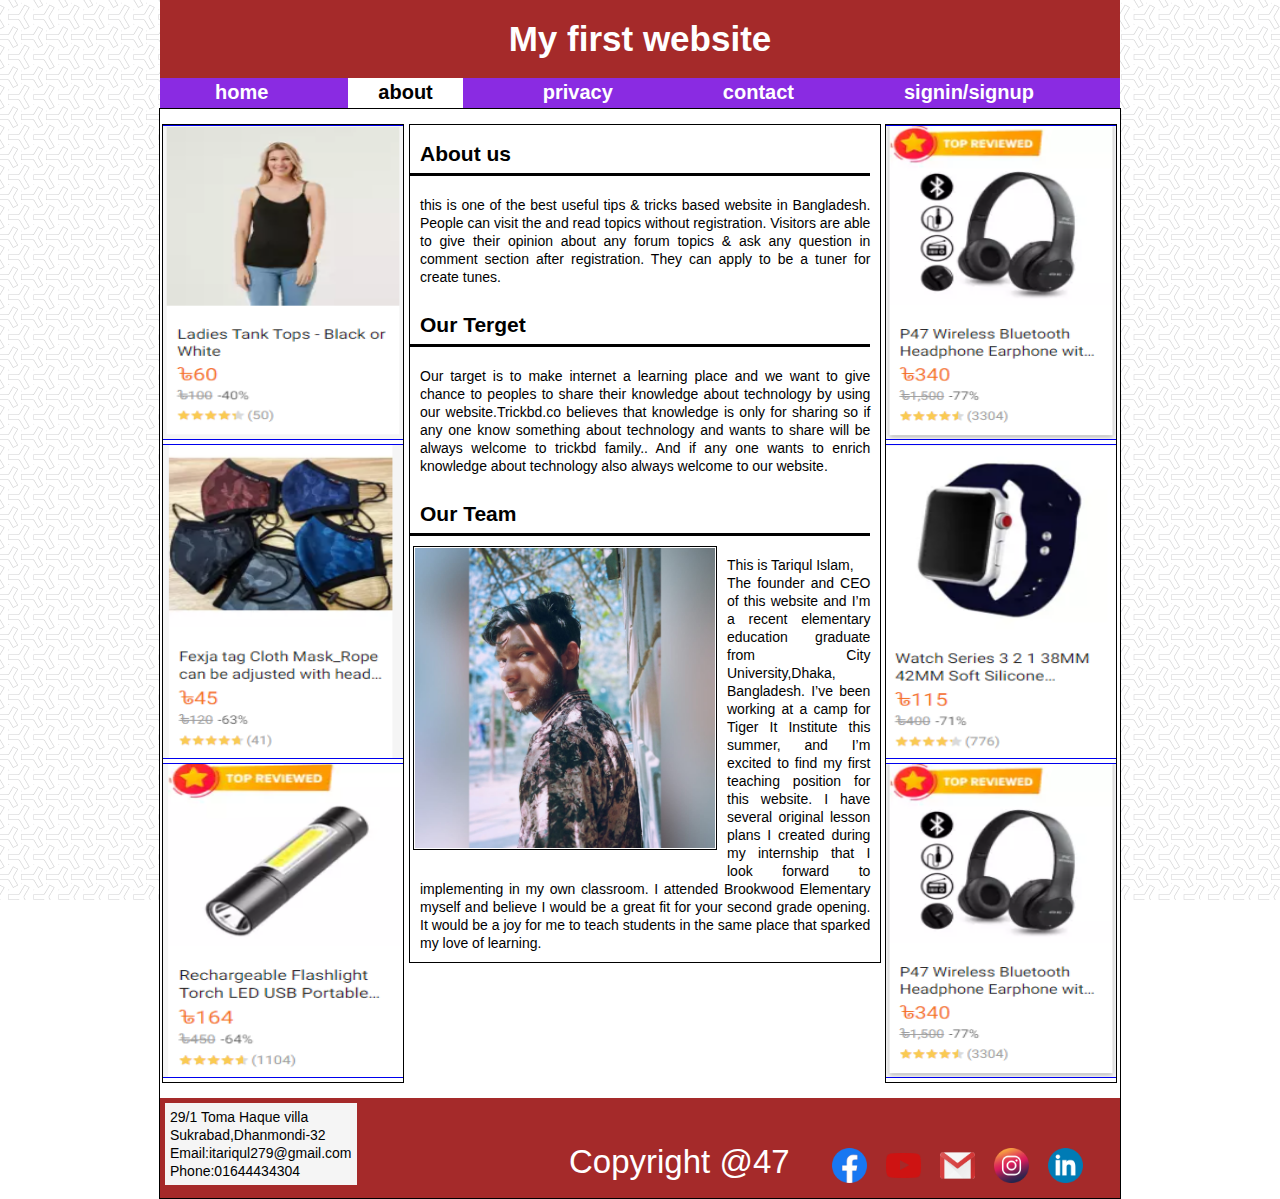
<file: about.html>
<!DOCTYPE html>
<HTML>

<HEAD>
	<title>www.hiddenmystery.com </title>
	<link rel="stylesheet" href="style.css">

	
</HEAD>

<BODY>
	<div class="headersection templete clear"> 

		<h2>My first website</h2>
		
	</div>
	<div class="navsection templete clear">
		<ul>
			<li><a href="index.html">home</a></li>
			<li><a id="active" href="about.html">about</a></li>
			<li><a href="Privacy.html">privacy</a></li>
			<li><a href="Contact.html">contact</a></li>
			<li><a href="Sign up.html">signin/signup</a></li>
		</ul>
	</div>
	
	<div class="contentsection templete clear ">
		<div class="sidebarads clear">
			<a href="https://www.daraz.com.bd/products/ladies-tank-tops-black-or-white-i182648378-s1126574892.html?spm=a2a0e.home.just4u.68.4c2e12f78naMxO&scm=1007.28811.237375.0&pvid=12f1c5d6-f398-4c69-ade0-ac682a7acb88&clickTrackInfo=pvid%3A12f1c5d6-f398-4c69-ade0-ac682a7acb88%3Bchannel_id%3A0000%3Bmt%3Ahot%3Bitem_id%3A182648378%3B" target="blank"><img src="images/ads/ads6.PNG" alt="ads"></a>
			<a href="https://www.daraz.com.bd/products/fexja-tag-cloth-mask_rope-can-be-adjusted-with-head-ears_1pcs-i183100328-s1127207162.html?spm=a2a0e.home.just4u.3.4c2e12f73lET91&scm=1007.28811.237375.0&pvid=ec79d7fa-2d5f-4cc7-a9e1-e8bbb1b2cdd8&clickTrackInfo=pvid%3Aec79d7fa-2d5f-4cc7-a9e1-e8bbb1b2cdd8%3Bchannel_id%3A0000%3Bmt%3Ahot%3Bitem_id%3A183100328%3B" target="blank"><img src="images/ads/ads4.PNG" alt="ads"></a>
			<a href="https://www.daraz.com.bd/products/rechargeable-flashlight-torch-led-usb-portable-torches-3-modes-mini-camping-lighting-i128796157-s1048614208.html?spm=a2a0e.home.just4u.59.4c2e12f78naMxO&scm=1007.28811.237375.0&pvid=12f1c5d6-f398-4c69-ade0-ac682a7acb88&clickTrackInfo=pvid%3A12f1c5d6-f398-4c69-ade0-ac682a7acb88%3Bchannel_id%3A0000%3Bmt%3Ahot%3Bitem_id%3A128796157%3B" target="blank"><img src="images/ads/ads5.PNG" alt="ads"></a>
			
		</div>
		<div class="maincontent clear">
			<div class="about">
				<h2>About us</h2>
				<p> this is one of the best useful tips & tricks based website in Bangladesh. People can visit the and read topics without registration.
					Visitors are able to give their opinion about any forum topics & ask any question in comment section after registration. 
					They can apply to be a tuner for create tunes.
				</p>
				<h2>Our Terget</h2>
				<p>Our target is to make internet a learning place and we want to give chance to peoples to share their knowledge about technology by 
					using our website.Trickbd.co believes that knowledge is only for sharing so if any one know something about technology and wants
					to share will be always welcome to trickbd family.. And if any one wants to enrich knowledge about technology also always welcome
					to our website.
				</p>
				<h2>Our Team</h2>
				<img src="images/social icons/82641253_903586306761892_776592033430110208_o.jpg" alt="my pic">
				<p>This is Tariqul Islam, <br>
					The founder and CEO of this website and I’m a recent elementary education graduate from City University,Dhaka, Bangladesh. I’ve been working at a camp 
					for Tiger It Institute this summer, and I’m excited to find my first teaching position for this website.
					I have several original lesson plans I created during my  internship that I look forward to implementing in my own classroom.
					I attended Brookwood Elementary myself and believe I would be a great fit for your second grade opening. It would be a joy for me to
					teach students in the same place that sparked my love of learning.
				</p>
				
			</div>
		</div>
		<div class="sidebar  clear ">
			<a href="https://www.daraz.com.bd/products/p47-wireless-bluetooth-headphone-earphone-with-sd-card-slot-i100379290-s1014306488.html?spm=a2a0e.home.just4u.23.4c2e12f7JgaK8X&scm=1007.28811.237375.0&pvid=a5cb58ea-1150-44a9-b2f0-a8d64dd37281&clickTrackInfo=pvid%3Aa5cb58ea-1150-44a9-b2f0-a8d64dd37281%3Bchannel_id%3A0000%3Bmt%3Ahot%3Bitem_id%3A100379290%3B" target="blank"><img src="images/ads/ads2.PNG" alt="ads"></a>	
			<a href="https://www.daraz.com.bd/products/watch-series-3-2-1-38mm-42mm-soft-silicone-breathable-replacement-strap-sport-loop-for-iwatch-series-4-40mm-44mm-i128646364-s1086476008.html?spm=a2a0e.home.just4u.17.4c2e12f7kWTBGr&scm=1007.28811.237375.0&pvid=08a7e1a3-3138-42f7-814f-4316140ee905&clickTrackInfo=pvid%3A08a7e1a3-3138-42f7-814f-4316140ee905%3Bchannel_id%3A0000%3Bmt%3Ahot%3Bitem_id%3A128646364%3B" target="blank"><img src="images/ads/ads3.PNG" alt="ads"></a>
			<a href="https://www.daraz.com.bd/products/p47-wireless-bluetooth-headphone-earphone-with-sd-card-slot-i100379290-s1014306488.html?spm=a2a0e.home.just4u.23.4c2e12f7JgaK8X&scm=1007.28811.237375.0&pvid=a5cb58ea-1150-44a9-b2f0-a8d64dd37281&clickTrackInfo=pvid%3Aa5cb58ea-1150-44a9-b2f0-a8d64dd37281%3Bchannel_id%3A0000%3Bmt%3Ahot%3Bitem_id%3A100379290%3B" target="blank"><img src="images/ads/ads2.PNG" alt="ads"></a>	
		</div>
		
		<div class="footersection templete clear">
			<div class="social">
				<a href="https://www.facebook.com/profile.php?id=100013315932548" target="blank"><img src="images/social icons/facebook.png" alt="facebook"></a>
				<a href="https://www.youtube.com/channel/UCsDbAvluAJyQwaCvxI68OAQ/featured"target="blank"><img src="images/social icons/youtube.png" alt="youtube"></a>
				<a href="#"><img src="images/social icons/gmail.png" alt="gmail"></a>
				<a href="#"><img src="images/social icons/insta.png" alt="instagram"></a>
				<a href="#"><img src="images/social icons/linkedin.png" alt="linkedin"></a>
			</div>
			<div class="address">
				<p>29/1 Toma Haque villa <br>Sukrabad,Dhanmondi-32 <br>Email:itariqul279@gmail.com <br>Phone:01644434304</p>
			</div>
			<div class="copyright">
				<p>Copyright @47</p>
			</div>
		</div>

	</BODY>


</HTML>
</file>
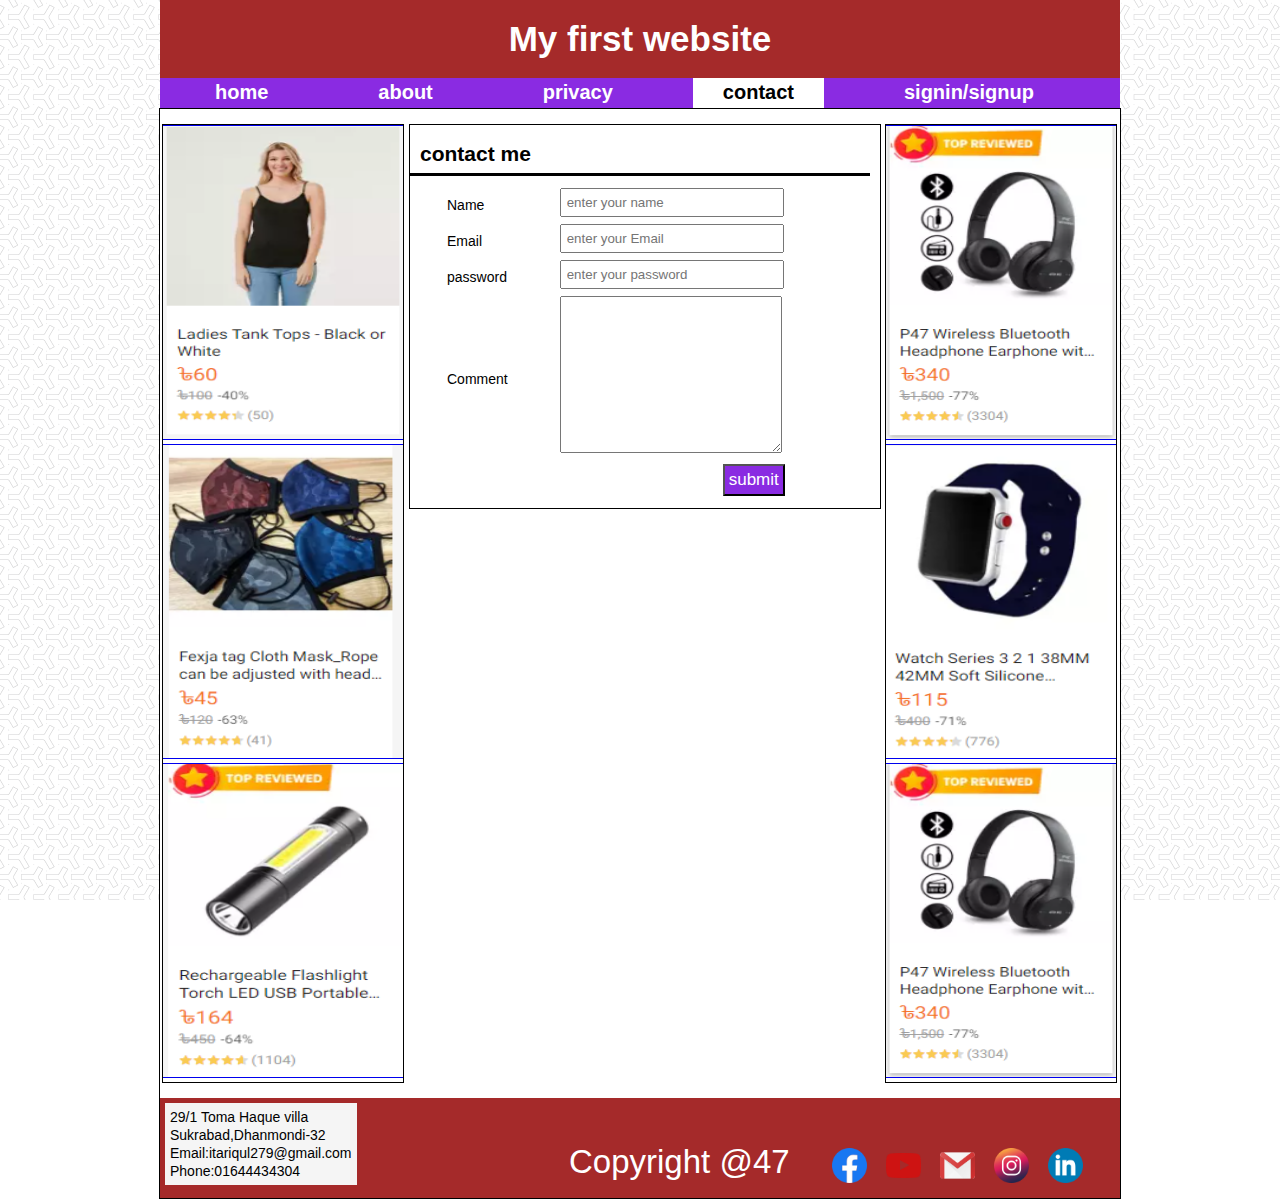
<file: Contact.html>
<!DOCTYPE html>
<HTML>

<HEAD>
	<title>www.hiddenmystery.com </title>
	<link rel="stylesheet" href="style.css">

	
</HEAD>

<BODY>
	<div class="headersection templete clear"> 
		

		<h2>My first website</h2>

		
	</div>
	<div class="navsection templete clear">
		<ul>
			<li><a href="index.html">home</a></li>
			<li><a href="about.html">about</a></li>
			<li><a href="Privacy.html">privacy</a></li>
			<li><a id="active" href="Contact.html">contact</a></li>
			<li><a href="Sign up.html">signin/signup</a></li>
		</ul>
	</div>
	
	<div class="contentsection templete clear ">
		<div class="sidebarads clear">
			<a href="https://www.daraz.com.bd/products/ladies-tank-tops-black-or-white-i182648378-s1126574892.html?spm=a2a0e.home.just4u.68.4c2e12f78naMxO&scm=1007.28811.237375.0&pvid=12f1c5d6-f398-4c69-ade0-ac682a7acb88&clickTrackInfo=pvid%3A12f1c5d6-f398-4c69-ade0-ac682a7acb88%3Bchannel_id%3A0000%3Bmt%3Ahot%3Bitem_id%3A182648378%3B" target="blank"><img src="images/ads/ads6.PNG" alt="ads"></a>
			<a href="https://www.daraz.com.bd/products/fexja-tag-cloth-mask_rope-can-be-adjusted-with-head-ears_1pcs-i183100328-s1127207162.html?spm=a2a0e.home.just4u.3.4c2e12f73lET91&scm=1007.28811.237375.0&pvid=ec79d7fa-2d5f-4cc7-a9e1-e8bbb1b2cdd8&clickTrackInfo=pvid%3Aec79d7fa-2d5f-4cc7-a9e1-e8bbb1b2cdd8%3Bchannel_id%3A0000%3Bmt%3Ahot%3Bitem_id%3A183100328%3B" target="blank"><img src="images/ads/ads4.PNG" alt="ads"></a>
			<a href="https://www.daraz.com.bd/products/rechargeable-flashlight-torch-led-usb-portable-torches-3-modes-mini-camping-lighting-i128796157-s1048614208.html?spm=a2a0e.home.just4u.59.4c2e12f78naMxO&scm=1007.28811.237375.0&pvid=12f1c5d6-f398-4c69-ade0-ac682a7acb88&clickTrackInfo=pvid%3A12f1c5d6-f398-4c69-ade0-ac682a7acb88%3Bchannel_id%3A0000%3Bmt%3Ahot%3Bitem_id%3A128796157%3B" target="blank"><img src="images/ads/ads5.PNG" alt="ads"></a>
			
		</div>	
		<div class="maincontent clear">
			<div class="contact">
				<h2>contact me</h2>
				<table>
					<tr>
						<td>Name</td>
						<td><input type="text" name="Name" placeholder="enter your name"></td>
					<tr>
						<td>Email</td>
						<td><input type="email" name="Email" placeholder="enter your Email"></td>
					</tr>
					<tr>
						<td>password</td>
						<td><input type="password" name="password" placeholder="enter your password"></td>
					</tr>
					<tr>
						<td>Comment</td>
						<td>
							<textarea></textarea>
						</td>
					</tr>
					<tr>
						<td></td>
						<td><input type="submit" name="Value" value="submit"></td>
					</tr>
				</table>
				
			</div>
		</div>
		<div class="sidebar  clear ">
			<a href="https://www.daraz.com.bd/products/p47-wireless-bluetooth-headphone-earphone-with-sd-card-slot-i100379290-s1014306488.html?spm=a2a0e.home.just4u.23.4c2e12f7JgaK8X&scm=1007.28811.237375.0&pvid=a5cb58ea-1150-44a9-b2f0-a8d64dd37281&clickTrackInfo=pvid%3Aa5cb58ea-1150-44a9-b2f0-a8d64dd37281%3Bchannel_id%3A0000%3Bmt%3Ahot%3Bitem_id%3A100379290%3B" target="blank"><img src="images/ads/ads2.PNG" alt="ads"></a>	
			<a href="https://www.daraz.com.bd/products/watch-series-3-2-1-38mm-42mm-soft-silicone-breathable-replacement-strap-sport-loop-for-iwatch-series-4-40mm-44mm-i128646364-s1086476008.html?spm=a2a0e.home.just4u.17.4c2e12f7kWTBGr&scm=1007.28811.237375.0&pvid=08a7e1a3-3138-42f7-814f-4316140ee905&clickTrackInfo=pvid%3A08a7e1a3-3138-42f7-814f-4316140ee905%3Bchannel_id%3A0000%3Bmt%3Ahot%3Bitem_id%3A128646364%3B" target="blank"><img src="images/ads/ads3.PNG" alt="ads"></a>
			<a href="https://www.daraz.com.bd/products/p47-wireless-bluetooth-headphone-earphone-with-sd-card-slot-i100379290-s1014306488.html?spm=a2a0e.home.just4u.23.4c2e12f7JgaK8X&scm=1007.28811.237375.0&pvid=a5cb58ea-1150-44a9-b2f0-a8d64dd37281&clickTrackInfo=pvid%3Aa5cb58ea-1150-44a9-b2f0-a8d64dd37281%3Bchannel_id%3A0000%3Bmt%3Ahot%3Bitem_id%3A100379290%3B" target="blank"><img src="images/ads/ads2.PNG" alt="ads"></a>	
		</div>
		<div class="footersection templete clear">
			<div class="social">
				<a href="https://www.facebook.com/profile.php?id=100013315932548" target="blank"><img src="images/social icons/facebook.png" alt="facebook"></a>
				<a href="https://www.youtube.com/channel/UCsDbAvluAJyQwaCvxI68OAQ/featured"target="blank"><img src="images/social icons/youtube.png" alt="youtube"></a>
				<a href="#"><img src="images/social icons/gmail.png" alt="gmail"></a>
				<a href="#"><img src="images/social icons/insta.png" alt="instagram"></a>
				<a href="#"><img src="images/social icons/linkedin.png" alt="linkedin"></a>
			</div>
			<div class="address">
				<p>29/1 Toma Haque villa <br>Sukrabad,Dhanmondi-32 <br>Email:itariqul279@gmail.com <br>Phone:01644434304</p>
			</div>
			<div class="copyright">
				<p>Copyright @47</p>
			</div>
		</div>

	</BODY>


</HTML>
</file>
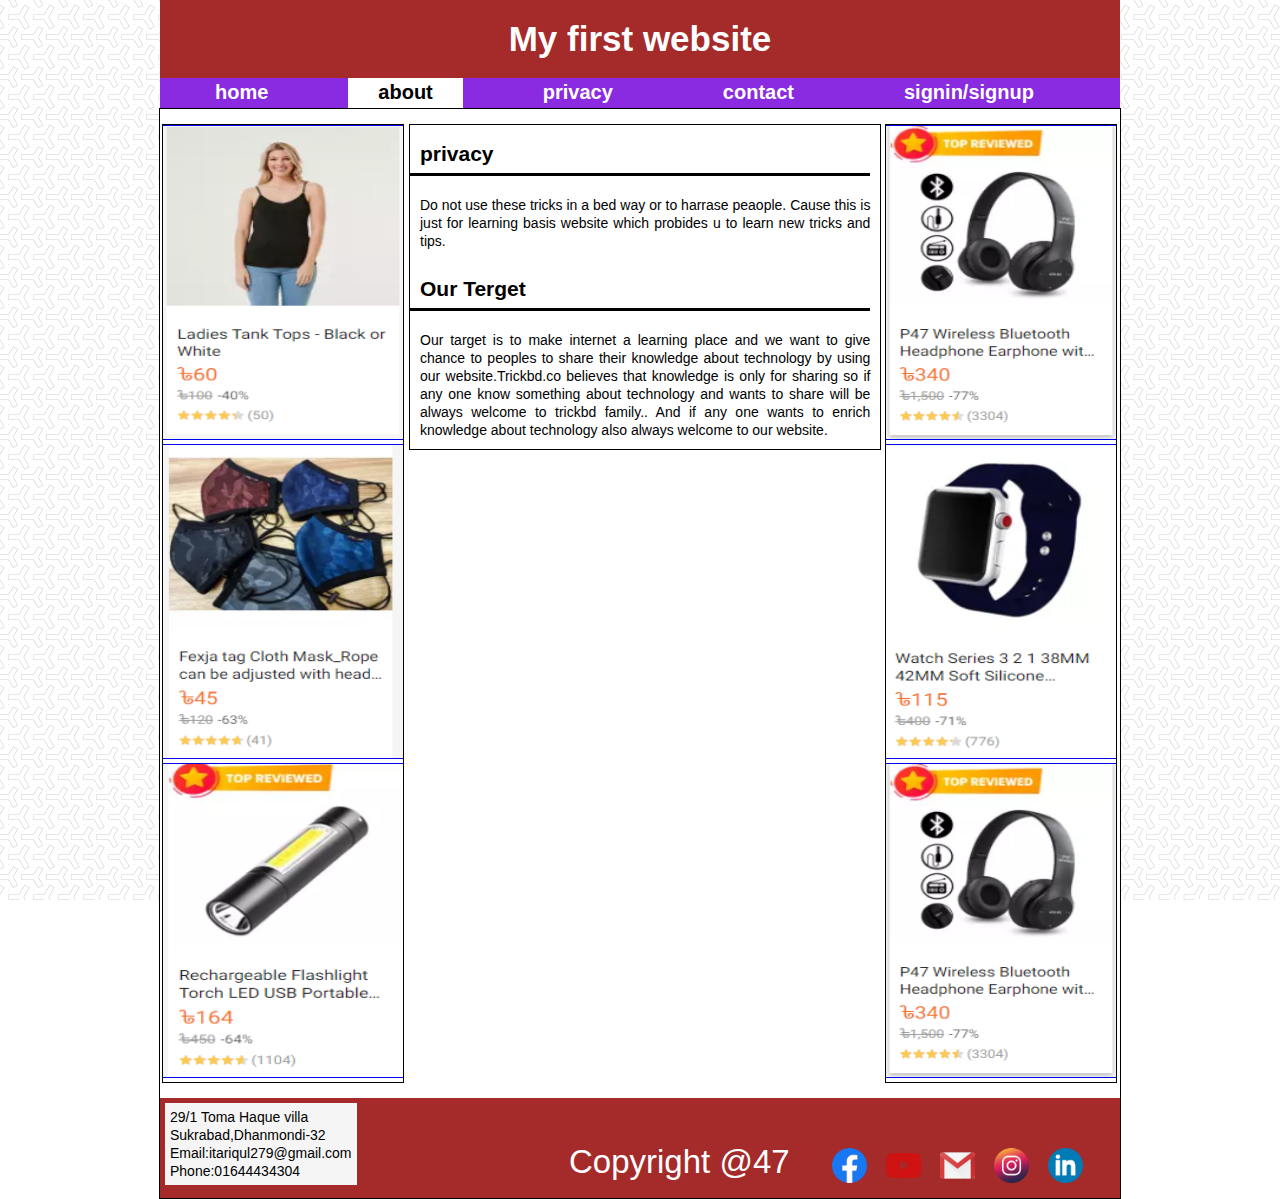
<file: Privacy.html>
<!DOCTYPE html>
<HTML>

<HEAD>
	<title>www.hiddenmystery.com </title>
	<link rel="stylesheet" href="style.css">

	
</HEAD>

<BODY>
	<div class="headersection templete clear"> 

		<h2>My first website</h2>
		
	</div>
	<div class="navsection templete clear">
		<ul>
			<li><a href="index.html">home</a></li>
			<li><a id="active" href="about.html">about</a></li>
			<li><a href="Privacy.html">privacy</a></li>
			<li><a href="Contact.html">contact</a></li>
			<li><a href="Sign up.html">signin/signup</a></li>
		</ul>
	</div>
	
	<div class="contentsection templete clear ">
		<div class="sidebarads clear">
			<a href="https://www.daraz.com.bd/products/ladies-tank-tops-black-or-white-i182648378-s1126574892.html?spm=a2a0e.home.just4u.68.4c2e12f78naMxO&scm=1007.28811.237375.0&pvid=12f1c5d6-f398-4c69-ade0-ac682a7acb88&clickTrackInfo=pvid%3A12f1c5d6-f398-4c69-ade0-ac682a7acb88%3Bchannel_id%3A0000%3Bmt%3Ahot%3Bitem_id%3A182648378%3B" target="blank"><img src="images/ads/ads6.PNG" alt="ads"></a>
			<a href="https://www.daraz.com.bd/products/fexja-tag-cloth-mask_rope-can-be-adjusted-with-head-ears_1pcs-i183100328-s1127207162.html?spm=a2a0e.home.just4u.3.4c2e12f73lET91&scm=1007.28811.237375.0&pvid=ec79d7fa-2d5f-4cc7-a9e1-e8bbb1b2cdd8&clickTrackInfo=pvid%3Aec79d7fa-2d5f-4cc7-a9e1-e8bbb1b2cdd8%3Bchannel_id%3A0000%3Bmt%3Ahot%3Bitem_id%3A183100328%3B" target="blank"><img src="images/ads/ads4.PNG" alt="ads"></a>
			<a href="https://www.daraz.com.bd/products/rechargeable-flashlight-torch-led-usb-portable-torches-3-modes-mini-camping-lighting-i128796157-s1048614208.html?spm=a2a0e.home.just4u.59.4c2e12f78naMxO&scm=1007.28811.237375.0&pvid=12f1c5d6-f398-4c69-ade0-ac682a7acb88&clickTrackInfo=pvid%3A12f1c5d6-f398-4c69-ade0-ac682a7acb88%3Bchannel_id%3A0000%3Bmt%3Ahot%3Bitem_id%3A128796157%3B" target="blank"><img src="images/ads/ads5.PNG" alt="ads"></a>
			
		</div>
		<div class="maincontent clear">
			<div class="privacy">
				<h2>privacy</h2>
				<p> Do not use these tricks in a bed way or to harrase peaople. Cause this is just for learning basis website which probides u to learn new tricks
					and tips.
				</p>
				<h2>Our Terget</h2>
				<p>Our target is to make internet a learning place and we want to give chance to peoples to share their knowledge about technology by 
					using our website.Trickbd.co believes that knowledge is only for sharing so if any one know something about technology and wants
					to share will be always welcome to trickbd family.. And if any one wants to enrich knowledge about technology also always welcome
					to our website.
				</p>
			</div>
		</div>
		<div class="sidebar  clear ">
			<a href="https://www.daraz.com.bd/products/p47-wireless-bluetooth-headphone-earphone-with-sd-card-slot-i100379290-s1014306488.html?spm=a2a0e.home.just4u.23.4c2e12f7JgaK8X&scm=1007.28811.237375.0&pvid=a5cb58ea-1150-44a9-b2f0-a8d64dd37281&clickTrackInfo=pvid%3Aa5cb58ea-1150-44a9-b2f0-a8d64dd37281%3Bchannel_id%3A0000%3Bmt%3Ahot%3Bitem_id%3A100379290%3B" target="blank"><img src="images/ads/ads2.PNG" alt="ads"></a>	
			<a href="https://www.daraz.com.bd/products/watch-series-3-2-1-38mm-42mm-soft-silicone-breathable-replacement-strap-sport-loop-for-iwatch-series-4-40mm-44mm-i128646364-s1086476008.html?spm=a2a0e.home.just4u.17.4c2e12f7kWTBGr&scm=1007.28811.237375.0&pvid=08a7e1a3-3138-42f7-814f-4316140ee905&clickTrackInfo=pvid%3A08a7e1a3-3138-42f7-814f-4316140ee905%3Bchannel_id%3A0000%3Bmt%3Ahot%3Bitem_id%3A128646364%3B" target="blank"><img src="images/ads/ads3.PNG" alt="ads"></a>
			<a href="https://www.daraz.com.bd/products/p47-wireless-bluetooth-headphone-earphone-with-sd-card-slot-i100379290-s1014306488.html?spm=a2a0e.home.just4u.23.4c2e12f7JgaK8X&scm=1007.28811.237375.0&pvid=a5cb58ea-1150-44a9-b2f0-a8d64dd37281&clickTrackInfo=pvid%3Aa5cb58ea-1150-44a9-b2f0-a8d64dd37281%3Bchannel_id%3A0000%3Bmt%3Ahot%3Bitem_id%3A100379290%3B" target="blank"><img src="images/ads/ads2.PNG" alt="ads"></a>	
		</div>
		
		<div class="footersection templete clear">
			<div class="social">
				<a href="https://www.facebook.com/profile.php?id=100013315932548" target="blank"><img src="images/social icons/facebook.png" alt="facebook"></a>
				<a href="https://www.youtube.com/channel/UCsDbAvluAJyQwaCvxI68OAQ/featured"target="blank"><img src="images/social icons/youtube.png" alt="youtube"></a>
				<a href="#"><img src="images/social icons/gmail.png" alt="gmail"></a>
				<a href="#"><img src="images/social icons/insta.png" alt="instagram"></a>
				<a href="#"><img src="images/social icons/linkedin.png" alt="linkedin"></a>
			</div>
			<div class="address">
				<p>29/1 Toma Haque villa <br>Sukrabad,Dhanmondi-32 <br>Email:itariqul279@gmail.com <br>Phone:01644434304</p>
			</div>
			<div class="copyright">
				<p>Copyright @47</p>
			</div>
		</div>

	</BODY>


</HTML>
</file>
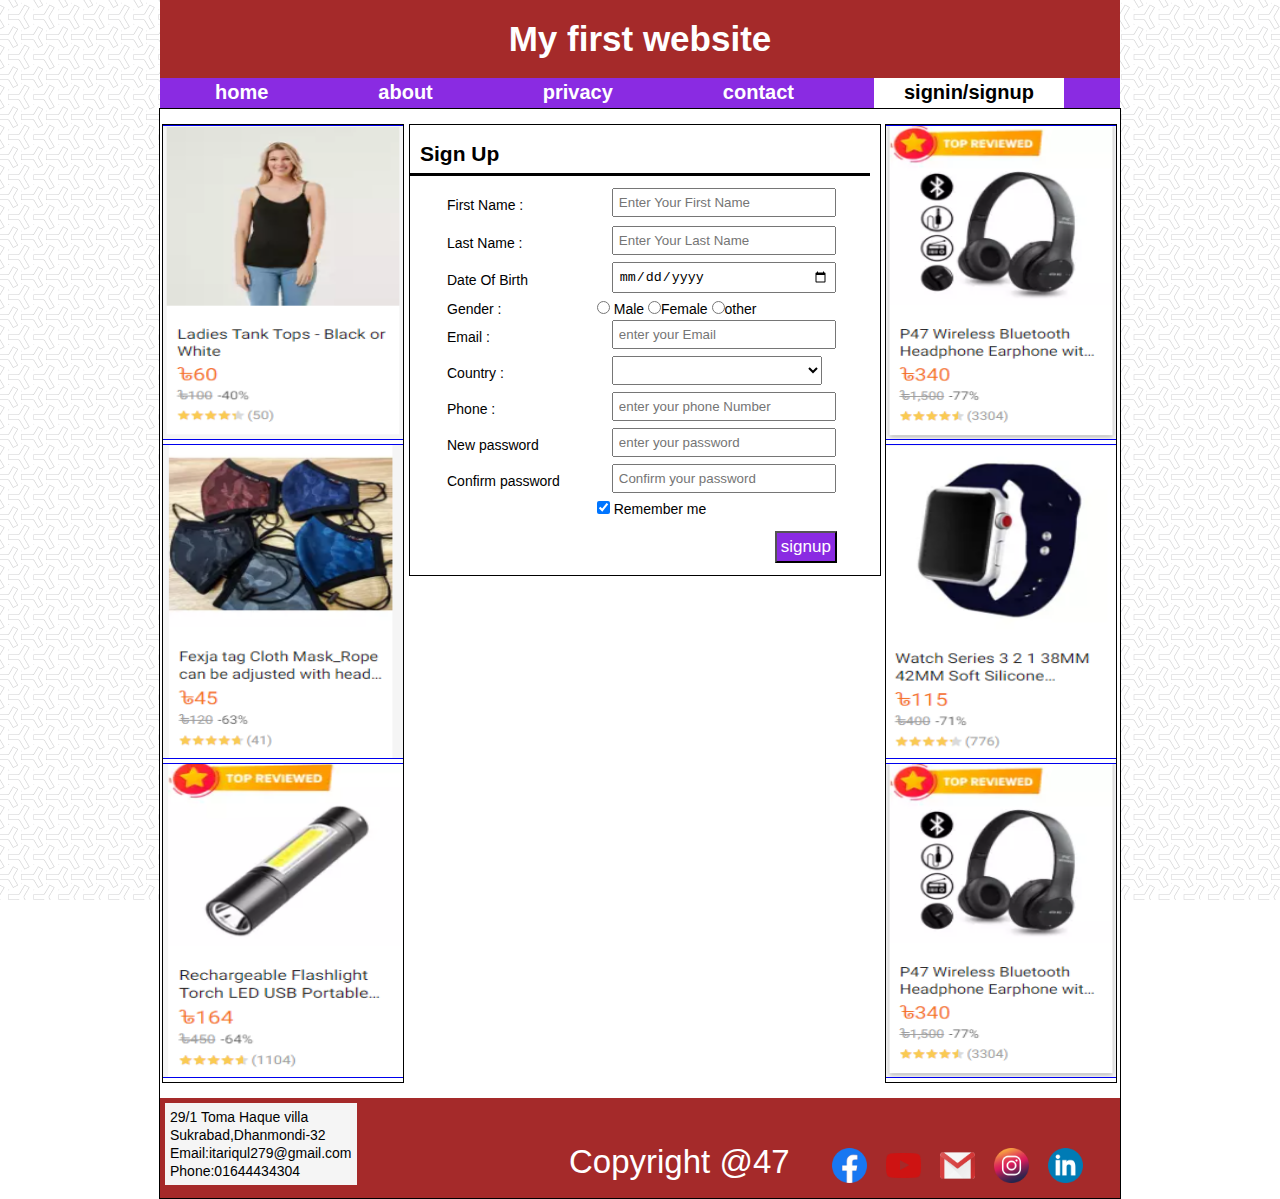
<file: Sign up.html>
<!DOCTYPE html>
<HTML>

<HEAD>
	<title>www.hiddenmystery.com </title>
	<link rel="stylesheet" href="style.css">

	
</HEAD>

<BODY>
	<div class="headersection templete clear"> 
		

		<h2>My first website</h2>

		
	</div>
	<div class="navsection templete clear">
		<ul>
			<li><a href="index.html">home</a></li>
			<li><a href="about.html">about</a></li>
			<li><a href="Privacy.html">privacy</a></li>
			<li><a href="Contact.html">contact</a></li>
			<li><a id="active" href="Sign up.html">signin/signup</a></li>
		</ul>
	</div>
	
	<div class="contentsection templete clear ">
		<div class="sidebarads clear">
			<a href="https://www.daraz.com.bd/products/ladies-tank-tops-black-or-white-i182648378-s1126574892.html?spm=a2a0e.home.just4u.68.4c2e12f78naMxO&scm=1007.28811.237375.0&pvid=12f1c5d6-f398-4c69-ade0-ac682a7acb88&clickTrackInfo=pvid%3A12f1c5d6-f398-4c69-ade0-ac682a7acb88%3Bchannel_id%3A0000%3Bmt%3Ahot%3Bitem_id%3A182648378%3B" target="blank"><img src="images/ads/ads6.PNG" alt="ads"></a>
			<a href="https://www.daraz.com.bd/products/fexja-tag-cloth-mask_rope-can-be-adjusted-with-head-ears_1pcs-i183100328-s1127207162.html?spm=a2a0e.home.just4u.3.4c2e12f73lET91&scm=1007.28811.237375.0&pvid=ec79d7fa-2d5f-4cc7-a9e1-e8bbb1b2cdd8&clickTrackInfo=pvid%3Aec79d7fa-2d5f-4cc7-a9e1-e8bbb1b2cdd8%3Bchannel_id%3A0000%3Bmt%3Ahot%3Bitem_id%3A183100328%3B" target="blank"><img src="images/ads/ads4.PNG" alt="ads"></a>
			<a href="https://www.daraz.com.bd/products/rechargeable-flashlight-torch-led-usb-portable-torches-3-modes-mini-camping-lighting-i128796157-s1048614208.html?spm=a2a0e.home.just4u.59.4c2e12f78naMxO&scm=1007.28811.237375.0&pvid=12f1c5d6-f398-4c69-ade0-ac682a7acb88&clickTrackInfo=pvid%3A12f1c5d6-f398-4c69-ade0-ac682a7acb88%3Bchannel_id%3A0000%3Bmt%3Ahot%3Bitem_id%3A128796157%3B" target="blank"><img src="images/ads/ads5.PNG" alt="ads"></a>
			
		</div>	
		<div class="maincontent clear">
			<div class="signup">
				<h2>Sign Up</h2>
				<table>
					<tr>
						<td>First Name :</td>
						<td><input type="text" name="First Name" placeholder="Enter Your First Name"></td>
					<tr>
					<tr>
						<td>Last Name :</td>
						<td><input type="text" name="Last Name" placeholder="Enter Your Last Name"></td>
					<tr>
						<td>Date Of Birth</td>
						<td><input type="date"></td>
					</tr>
					<tr>
						<td>Gender :</td>
						
						<td><input type="radio" name="gender"> Male 
							<input type="radio" name="gender">Female
							<input type="radio" name="gender">other
						</td>
					
					</tr>
					<tr>
						<td>Email :</td>
						<td><input type="email" name="Email" placeholder="enter your Email"></td>
					</tr>
					<tr>
						<td>Country :</td>
						<td>
							<select name="Country" id="country">
								<option value="Bangladesh"></option>
								<option value="india"></option>
								<option value="Germany"></option>
								<option value="England"></option>
							</select>

						</td>
					</tr>
					<tr>
						<td>Phone :</td>
						<td>
							<input type="gender" name="Email" placeholder="enter your phone Number"></td>

						</td>
					</tr>
					<tr>
						<td>New password</td>
						<td><input type="password" name="password" placeholder="enter your password"></td>
					</tr>
					<tr>
						<td>Confirm password</td>
						<td><input type="password" name="password" placeholder="Confirm your password"></td>
					</tr>
					<tr>
						<td></td>
						<td><input type="checkbox" checked="checked" name="remember" style="margin-bottom:15px"> Remember me</td>
					</tr>
					<tr>
						<td></td>
						<td><input type="submit" name="Value" value="signup"></td>
					</tr>
					
				</table>
				
			</div>
		</div>
		<div class="sidebar  clear ">
			<a href="https://www.daraz.com.bd/products/p47-wireless-bluetooth-headphone-earphone-with-sd-card-slot-i100379290-s1014306488.html?spm=a2a0e.home.just4u.23.4c2e12f7JgaK8X&scm=1007.28811.237375.0&pvid=a5cb58ea-1150-44a9-b2f0-a8d64dd37281&clickTrackInfo=pvid%3Aa5cb58ea-1150-44a9-b2f0-a8d64dd37281%3Bchannel_id%3A0000%3Bmt%3Ahot%3Bitem_id%3A100379290%3B" target="blank"><img src="images/ads/ads2.PNG" alt="ads"></a>	
			<a href="https://www.daraz.com.bd/products/watch-series-3-2-1-38mm-42mm-soft-silicone-breathable-replacement-strap-sport-loop-for-iwatch-series-4-40mm-44mm-i128646364-s1086476008.html?spm=a2a0e.home.just4u.17.4c2e12f7kWTBGr&scm=1007.28811.237375.0&pvid=08a7e1a3-3138-42f7-814f-4316140ee905&clickTrackInfo=pvid%3A08a7e1a3-3138-42f7-814f-4316140ee905%3Bchannel_id%3A0000%3Bmt%3Ahot%3Bitem_id%3A128646364%3B" target="blank"><img src="images/ads/ads3.PNG" alt="ads"></a>
			<a href="https://www.daraz.com.bd/products/p47-wireless-bluetooth-headphone-earphone-with-sd-card-slot-i100379290-s1014306488.html?spm=a2a0e.home.just4u.23.4c2e12f7JgaK8X&scm=1007.28811.237375.0&pvid=a5cb58ea-1150-44a9-b2f0-a8d64dd37281&clickTrackInfo=pvid%3Aa5cb58ea-1150-44a9-b2f0-a8d64dd37281%3Bchannel_id%3A0000%3Bmt%3Ahot%3Bitem_id%3A100379290%3B" target="blank"><img src="images/ads/ads2.PNG" alt="ads"></a>	
		</div>
		<div class="footersection templete clear">
			<div class="social">
				<a href="https://www.facebook.com/profile.php?id=100013315932548" target="blank"><img src="images/social icons/facebook.png" alt="facebook"></a>
				<a href="https://www.youtube.com/channel/UCsDbAvluAJyQwaCvxI68OAQ/featured"target="blank"><img src="images/social icons/youtube.png" alt="youtube"></a>
				<a href="#"><img src="images/social icons/gmail.png" alt="gmail"></a>
				<a href="#"><img src="images/social icons/insta.png" alt="instagram"></a>
				<a href="#"><img src="images/social icons/linkedin.png" alt="linkedin"></a>
			</div>
			<div class="address">
				<p>29/1 Toma Haque villa <br>Sukrabad,Dhanmondi-32 <br>Email:itariqul279@gmail.com <br>Phone:01644434304</p>
			</div>
			<div class="copyright">
				<p>Copyright @47</p>
			</div>
		</div>
	</BODY>


</HTML>
</file>
<file: style.css>
*{margin:0;padding:0;outline:0;}
body{font-family: arial;font-size: 14px;line-height: 18px;color: #000;
    background:url(images/bg.png) repeat fixed 0 0 ;}

.templete{width:960px; margin:0 auto;}
.clear{overflow: hidden;}
.headersection{
    background:brown;
    color: white;
    text-align: center;}
.headersection h2{margin: 30px;font-size: 35px;}

.social{width: 30%;float: right;}
.social img{width: 35px;margin-right: 15px;margin-top: 50px;}
.social img:hover{background: white;}

.navsection{
    padding-top: 5px;
    padding-bottom: 5px;
    background:blueviolet;}
.navsection ul{margin: 0px;padding: 0px;list-style: none;}
.navsection ul li{display: block;float: left;}
.navsection ul li a{
    color: white;font-size: 20px;
    font-weight: bold;margin: 25px;
    padding: 5px 30px;
    text-decoration: none;
    }
.navsection ul li a:hover{background: white;color: black;} 
#active{background: white;color: black;}
.contentsection{background: white;border:1px solid;}
.maincontent img{width: 225px;
    height: 170px;
    border: 1px solid;
    padding: 1px;
    margin-left: 3px;}
.maincontent{width: 49%;
    background: white none repeat scroll 0 0;
    border: 1px solid;
    float: left;
    margin-top: 15px;
    margin-bottom: 15px;}
    }
.maincontent img{background: white;}
.contact table tr td, .signup table tr td{padding-left: 35px;}
input[type="text"],input[type="email"],input[type="password"],input[type="date"],input[type="gender"],input[type="number"],select[id="country"]{
    padding: 5px;
    margin-bottom: 5px;
    margin-left: 15px;
    width: 210px;}
textarea{padding: 5px;
    margin-bottom: 5px;
    margin-left: 15px;
    width: 210px;
    height: 145px;}
input[type="submit"]{font-size: 17px;
    padding: 4px;
    margin-left: 178px;
    margin-bottom: 10px;
    background: blueviolet;
    color: white;}
input[type="submit"]:hover{background: white;color: black;}
.about img{height: 300px;width: 300px;float: left;
    margin-bottom: 23px;margin-right: 10px;}
.about p,.privacy p{padding: 10px;
    text-align: justify;}
.samepost{}
.signup h2,.about h2,.contact h2,.privacy h2{padding: 10px;
    margin: 10px;
    margin-left: 0px;
    border-bottom: 3px solid;
    margin-bottom: 10px;}
.samepost img{}
.sidebar{
    width: 24%;
    float: right;
    margin: 15px;
    margin-left: 0px;
    border: 1px solid;
    margin-right: 3px; }
.samesidebar{}
.sidebarads{width: 25%;
    float: left;
    margin: 15px;
    border: 1px solid;
    margin-left: 2px;
    margin-right: 5px;}
.sidebar img,.sidebarads img{width: 100%;height: 50%;height: 313px;
    border-bottom: 1px solid;
    border-top: 1px solid;}
.footersection{background: brown;color: white;height: 100px;}
.address{float: left;background: whitesmoke;
    color: black;
    margin: 5px;
    padding: 5px;}
.copyright{margin-top: 55px;
    margin-left: 409px;
    font-size: 33px;}
</file>
